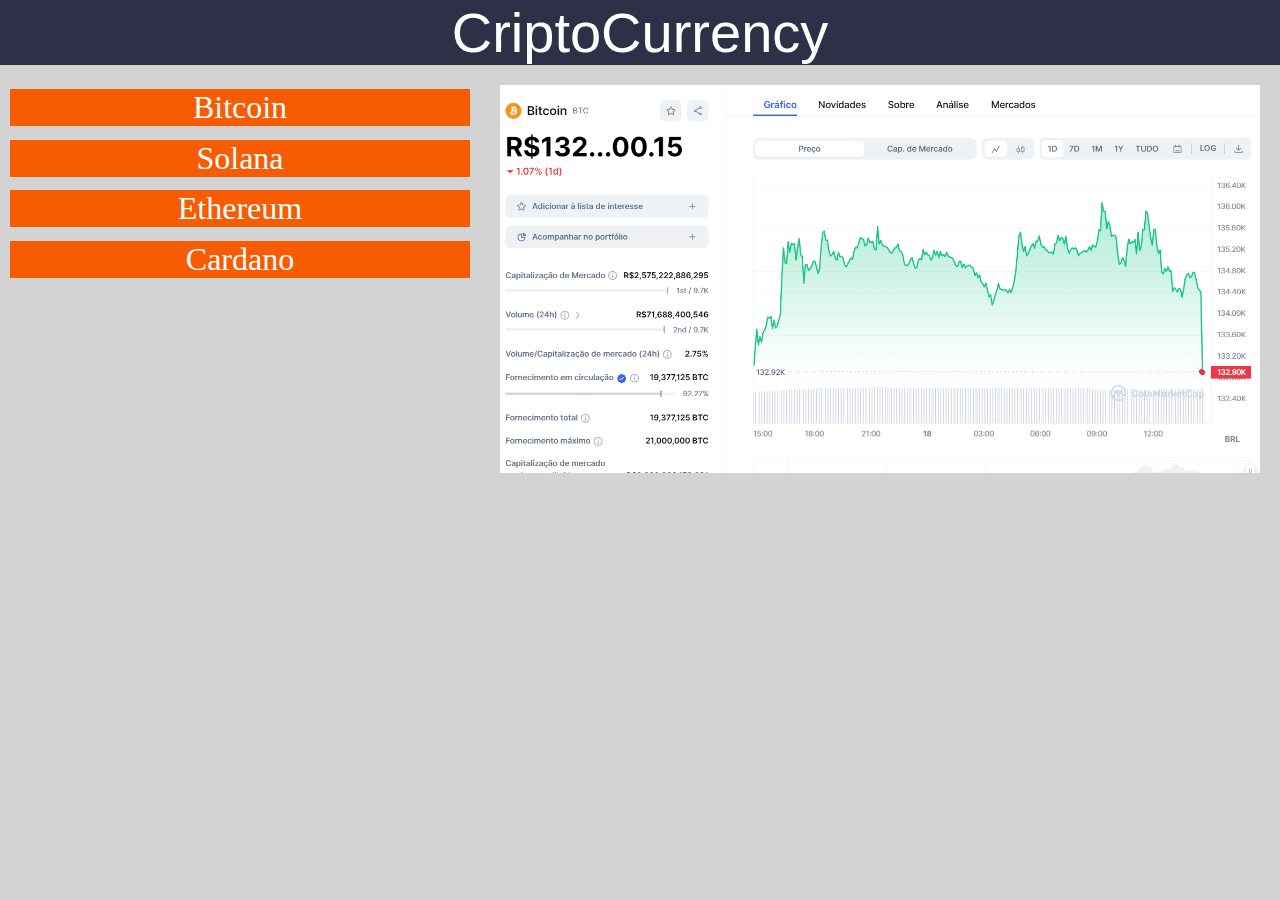
<file: index.html>
<!DOCTYPE html>
<html lang="pt-br">
<head>
    <meta charset="UTF-8">
    <meta http-equiv="X-UA-Compatible" content="IE=edge">
    <meta name="viewport" content="width=device-width, initial-scale=1.0">
    <title>Plataforma de Investimento</title>
    <link rel="stylesheet" href="estilos/style.css">
    <link rel="stylesheet" href="estilos/media-query.css">
</head>
<body>
    <header>
        <p>CriptoCurrency</p col-3>
    </header>
    <main>
        <div class="col-6 menu">
            <ul>
                <li><a href="#">Bitcoin</a></li>
                <li><a href="index2.html#solana">Solana</a></li>
                <li><a href="index3.html#ethereum">Ethereum</a></li>
                <li><a href="index4.html#cardano">Cardano</a></li>
            </ul>
        </div>
        <div class="col-10">
            <div id="bitcoin" class="img">
                <img src="estilos/imgbitcoin.png" alt="">
            </div>
        </div>
        
    </main>
</body>
</html>
</file>
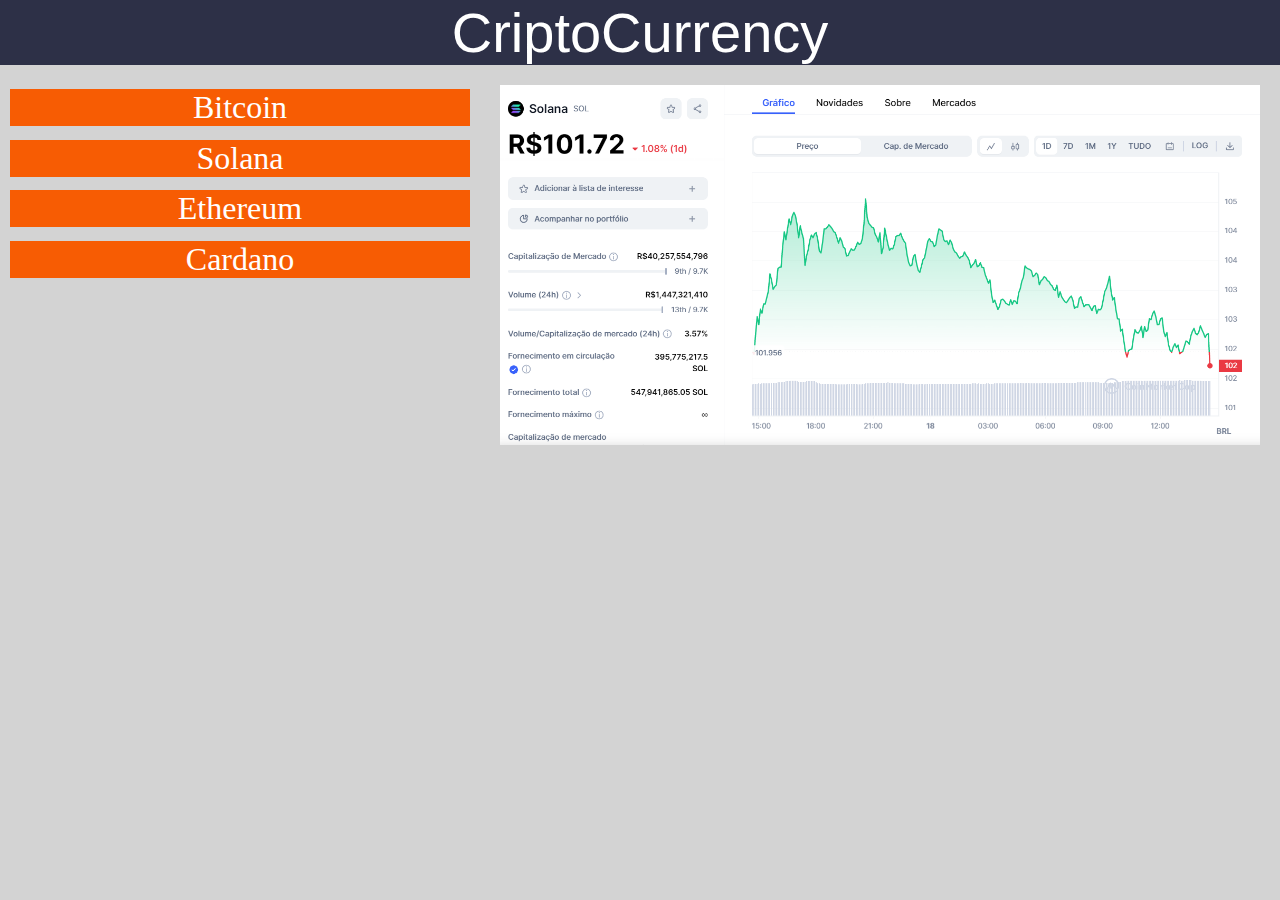
<file: index2.html>
<!DOCTYPE html>
<html lang="pt-br">
<head>
    <meta charset="UTF-8">
    <meta http-equiv="X-UA-Compatible" content="IE=edge">
    <meta name="viewport" content="width=device-width, initial-scale=1.0">
    <title>Plataforma de Investimento</title>
    <link rel="stylesheet" href="estilos/style.css">
    <link rel="stylesheet" href="estilos/media-query.css">
</head>
<body>
    <header>
        <p>CriptoCurrency</p col-3>
    </header>
    <main>
        <div class="col-6 menu">
            <ul>
                <li><a href="index.html#bitcoin">Bitcoin</a></li>
                <li><a href="#">Solana</a></li>
                <li><a href="index3.html#ethereum">Ethereum</a></li>
                <li><a href="index4.html#cardano">Cardano</a></li>
            </ul>
        </div>
        <div class="col-10">
            <div id="solana" class="img">
                <img src="estilos/imgsolana.png" alt="">
            </div>
        </div>
        
    </main>
</body>
</html>
</file>
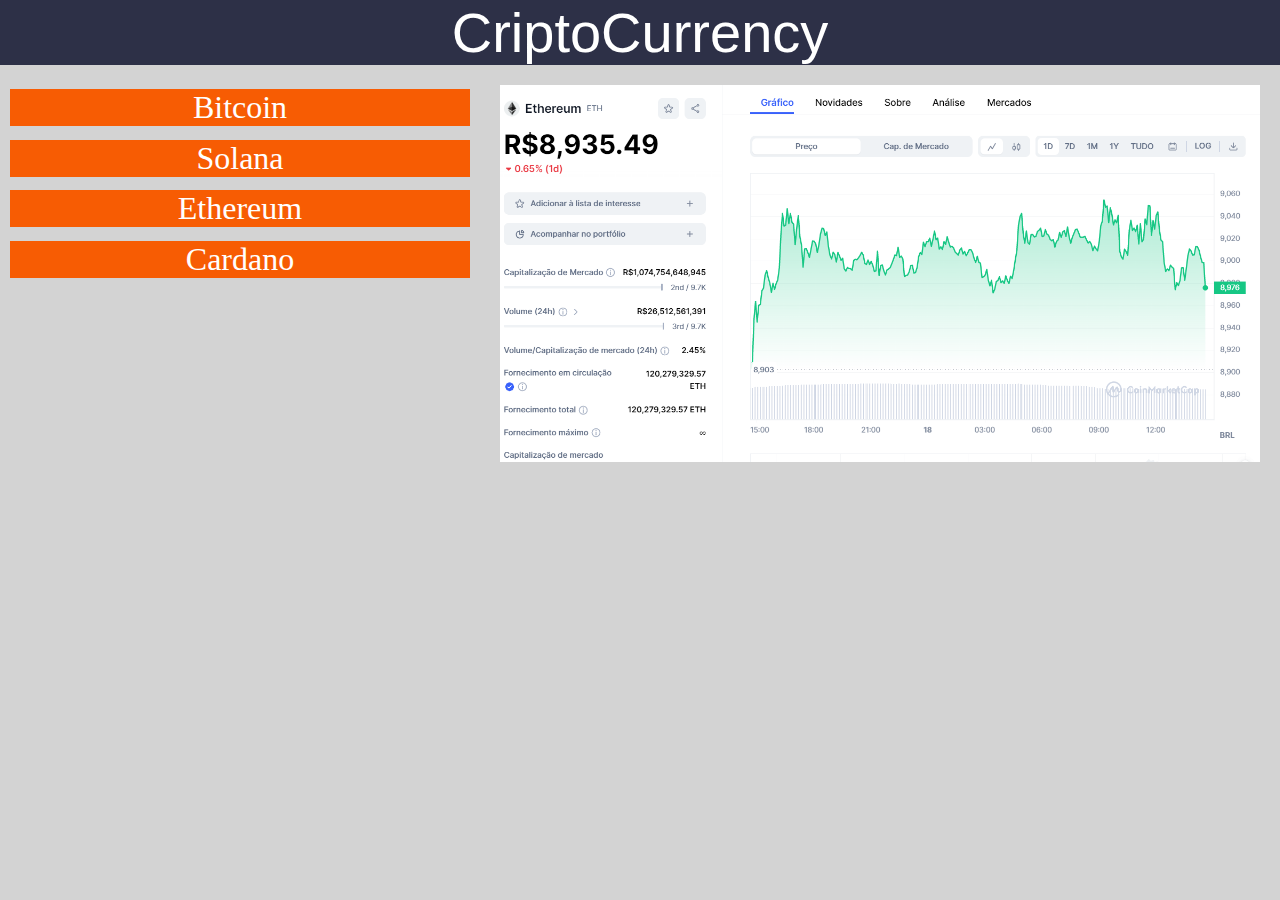
<file: index3.html>
<!DOCTYPE html>
<html lang="pt-br">
<head>
    <meta charset="UTF-8">
    <meta http-equiv="X-UA-Compatible" content="IE=edge">
    <meta name="viewport" content="width=device-width, initial-scale=1.0">
    <title>Plataforma de Investimento</title>
    <link rel="stylesheet" href="estilos/style.css">
    <link rel="stylesheet" href="estilos/media-query.css">
</head>
<body>
    <header>
        <p>CriptoCurrency</p col-3>
    </header>
    <main>
        <div class="col-6 menu">
            <ul>
                <li><a href="index.html#bitcoin">Bitcoin</a></li>
                <li><a href="index2.html#solana">Solana</a></li>
                <li><a href="#">Ethereum</a></li>
                <li><a href="index4.html#cardano">Cardano</a></li>
            </ul>
        </div>
        <div class="col-10">
            <div id="ethereum" class="img">
                <img src="estilos/imgeth.png" alt="">
            </div>
        </div>
        
    </main>
</body>
</html>
</file>
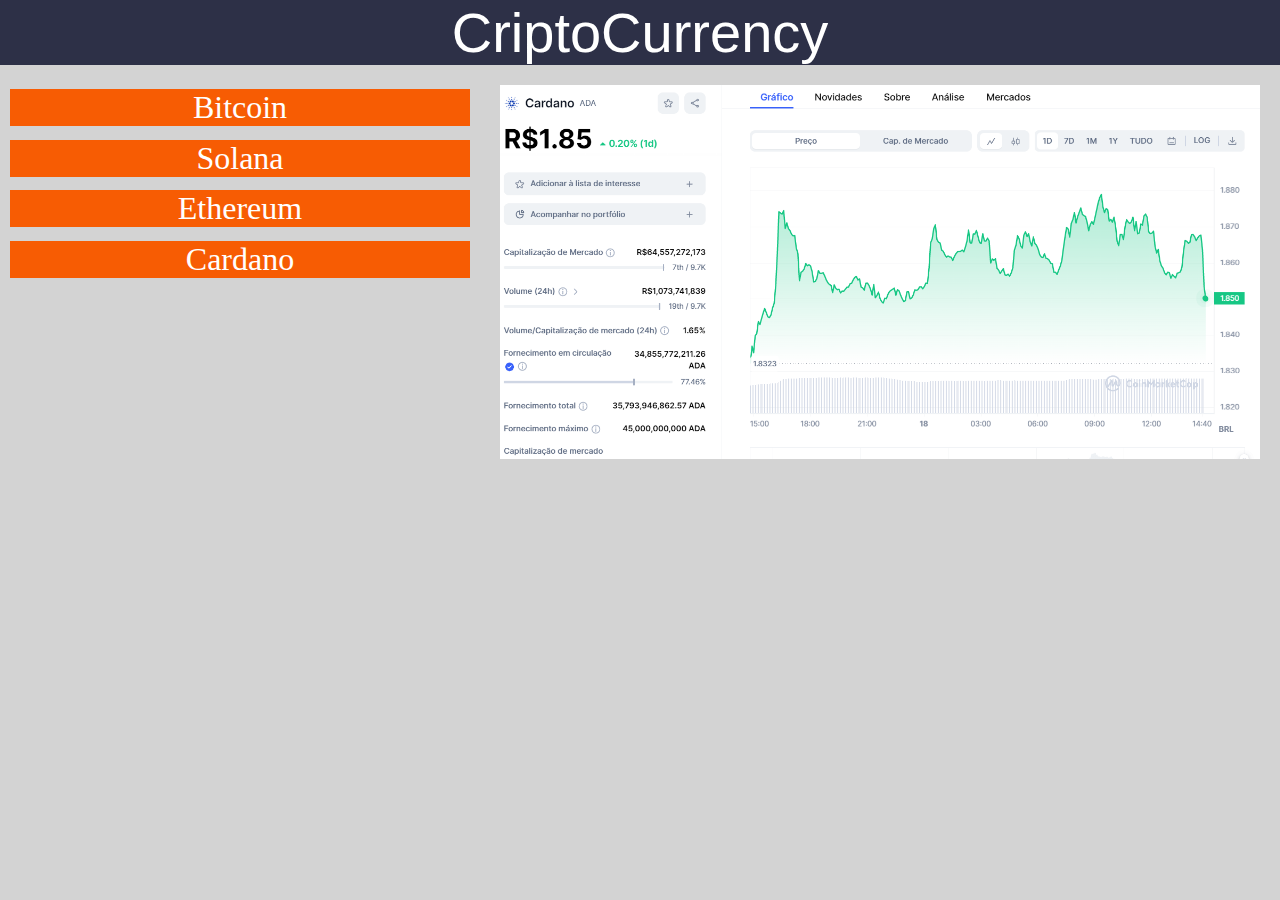
<file: index4.html>
<!DOCTYPE html>
<html lang="pt-br">
<head>
    <meta charset="UTF-8">
    <meta http-equiv="X-UA-Compatible" content="IE=edge">
    <meta name="viewport" content="width=device-width, initial-scale=1.0">
    <title>Plataforma de Investimento</title>
    <link rel="stylesheet" href="estilos/style.css">
    <link rel="stylesheet" href="estilos/media-query.css">
</head>
<body>
    <header>
        <p>CriptoCurrency</p col-3>
    </header>
    <main>
        <div class="col-6 menu">
            <ul>
                <li><a href="index.html#bitcoin">Bitcoin</a></li>
                <li><a href="index2.html#solana">Solana</a></li>
                <li><a href="index3.html#ethereum">Ethereum</a></li>
                <li><a href="#">Cardano</a></li>
            </ul>
        </div>
        <div class="col-10">
            <div id="cardano" class="img">
                <img src="estilos/imgcardano.png" alt="">
            </div>
        </div>
        
    </main>
</body>
</html>
</file>
<file: estilos/style.css>
.col-1 {width: 6.25%;}
.col-2 {width: 12.5%;}
.col-3 {width: 18.75%;}
.col-4 {width: 25%;}
.col-5 {width: 31.25%;}
.col-6 {width: 37.5%;}
.col-7 {width: 43.75%;}
.col-8 {width: 50%;}
.col-9 {width: 56.25;}
.col-10 {width: 62.5%;}
.col-11 {width: 68.75%;}
.col-12 {width: 75%;}
.col-13 {width: 81.25%;}
.col-14 {width: 87.5%;}
.col-15 {width: 93.75%;}
.col-16 {width: 100%;}

[class*="col-"] {
    float: left;
}

* {
    margin: 0;
    padding: 0;
    box-sizing: border-box;
}

body {
    background-color: lightgrey;
}

header {
    background-color: #2D3047;
}
header p {
    font-size: 3.5em;
    color: white;
    font-family: Impact, Haettenschweiler, 'Arial Narrow Bold', sans-serif;
    text-align: center;
}

div {
    font-size: 2em;   
    padding: 10px;
    margin: 0;
}

li {
    margin: 3% 0;
    background-color: #F75C03;
    text-align: center;
    list-style-type: none;
}

a {
    color: white;
    text-decoration: none;
}

div.img img {
    width: 100%;
}
</file>
<file: estilos/media-query.css>
@media screen and (max-width: 768px) {
    [class*="col-"] {
        width: 100%;
        margin: 0;
    }

    .menu {
        width: 80%;
        margin: 0 9%;
    }
    
}
</file>
